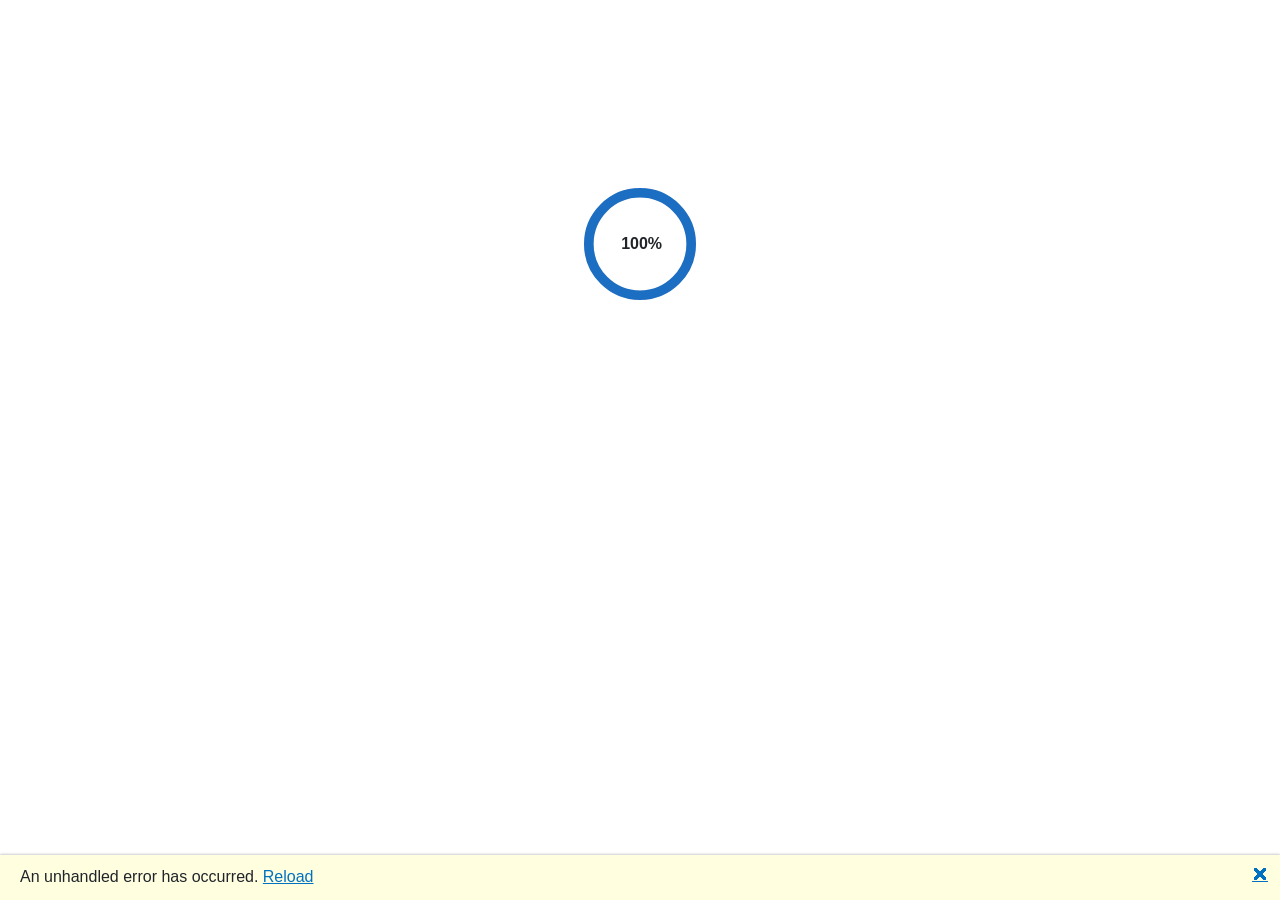
<file: index.html>
<!DOCTYPE html>
<html lang="en">

<head>
    <meta charset="utf-8" />
    <meta name="viewport" content="width=device-width, initial-scale=1.0" />
    <title>BlazorApp1wa</title>



    <!--<base href="/" />-->
    <base href="https://rajassoni.github.io/BlazorApp1wa/" />
	

    <link rel="stylesheet" href="css/bootstrap/bootstrap.min.css" />
    <link rel="stylesheet" href="css/app.css" />
    <link rel="icon" type="image/png" href="favicon.png" />
    <link href="BlazorApp1wa.styles.css" rel="stylesheet" />
</head>

<body>
    <div id="app">
        <svg class="loading-progress">
            <circle r="40%" cx="50%" cy="50%" />
            <circle r="40%" cx="50%" cy="50%" />
        </svg>
        <div class="loading-progress-text"></div>
    </div>

    <div id="blazor-error-ui">
        An unhandled error has occurred.
        <a href="" class="reload">Reload</a>
        <a class="dismiss">🗙</a>
    </div>
    <script src="_framework/blazor.webassembly.js"></script>
</body>

</html>
</file>
<file: css/app.css>
html, body {
    font-family: 'Helvetica Neue', Helvetica, Arial, sans-serif;
}

h1:focus {
    outline: none;
}

a, .btn-link {
    color: #0071c1;
}

.btn-primary {
    color: #fff;
    background-color: #1b6ec2;
    border-color: #1861ac;
}

.btn:focus, .btn:active:focus, .btn-link.nav-link:focus, .form-control:focus, .form-check-input:focus {
  box-shadow: 0 0 0 0.1rem white, 0 0 0 0.25rem #258cfb;
}

.content {
    padding-top: 1.1rem;
}

.valid.modified:not([type=checkbox]) {
    outline: 1px solid #26b050;
}

.invalid {
    outline: 1px solid red;
}

.validation-message {
    color: red;
}

#blazor-error-ui {
    background: lightyellow;
    bottom: 0;
    box-shadow: 0 -1px 2px rgba(0, 0, 0, 0.2);
    display: none;
    left: 0;
    padding: 0.6rem 1.25rem 0.7rem 1.25rem;
    position: fixed;
    width: 100%;
    z-index: 1000;
}

    #blazor-error-ui .dismiss {
        cursor: pointer;
        position: absolute;
        right: 0.75rem;
        top: 0.5rem;
    }

.blazor-error-boundary {
    background: url([data-uri]) no-repeat 1rem/1.8rem, #b32121;
    padding: 1rem 1rem 1rem 3.7rem;
    color: white;
}

    .blazor-error-boundary::after {
        content: "An error has occurred."
    }

.loading-progress {
    position: relative;
    display: block;
    width: 8rem;
    height: 8rem;
    margin: 20vh auto 1rem auto;
}

    .loading-progress circle {
        fill: none;
        stroke: #e0e0e0;
        stroke-width: 0.6rem;
        transform-origin: 50% 50%;
        transform: rotate(-90deg);
    }

        .loading-progress circle:last-child {
            stroke: #1b6ec2;
            stroke-dasharray: calc(3.141 * var(--blazor-load-percentage, 0%) * 0.8), 500%;
            transition: stroke-dasharray 0.05s ease-in-out;
        }

.loading-progress-text {
    position: absolute;
    text-align: center;
    font-weight: bold;
    inset: calc(20vh + 3.25rem) 0 auto 0.2rem;
}

    .loading-progress-text:after {
        content: var(--blazor-load-percentage-text, "Loading");
    }

code {
    color: #c02d76;
}
</file>
<file: BlazorApp1wa.styles.css>
/* /Layout/MainLayout.razor.rz.scp.css */
.page[b-59er66i932] {
    position: relative;
    display: flex;
    flex-direction: column;
}

main[b-59er66i932] {
    flex: 1;
}

.sidebar[b-59er66i932] {
    background-image: linear-gradient(180deg, rgb(5, 39, 103) 0%, #3a0647 70%);
}

.top-row[b-59er66i932] {
    background-color: #f7f7f7;
    border-bottom: 1px solid #d6d5d5;
    justify-content: flex-end;
    height: 3.5rem;
    display: flex;
    align-items: center;
}

    .top-row[b-59er66i932]  a, .top-row[b-59er66i932]  .btn-link {
        white-space: nowrap;
        margin-left: 1.5rem;
        text-decoration: none;
    }

    .top-row[b-59er66i932]  a:hover, .top-row[b-59er66i932]  .btn-link:hover {
        text-decoration: underline;
    }

    .top-row[b-59er66i932]  a:first-child {
        overflow: hidden;
        text-overflow: ellipsis;
    }

@media (max-width: 640.98px) {
    .top-row[b-59er66i932] {
        justify-content: space-between;
    }

    .top-row[b-59er66i932]  a, .top-row[b-59er66i932]  .btn-link {
        margin-left: 0;
    }
}

@media (min-width: 641px) {
    .page[b-59er66i932] {
        flex-direction: row;
    }

    .sidebar[b-59er66i932] {
        width: 250px;
        height: 100vh;
        position: sticky;
        top: 0;
    }

    .top-row[b-59er66i932] {
        position: sticky;
        top: 0;
        z-index: 1;
    }

    .top-row.auth[b-59er66i932]  a:first-child {
        flex: 1;
        text-align: right;
        width: 0;
    }

    .top-row[b-59er66i932], article[b-59er66i932] {
        padding-left: 2rem !important;
        padding-right: 1.5rem !important;
    }
}
/* /Layout/NavMenu.razor.rz.scp.css */
.navbar-toggler[b-48a5k3zqtu] {
    background-color: rgba(255, 255, 255, 0.1);
}

.top-row[b-48a5k3zqtu] {
    height: 3.5rem;
    background-color: rgba(0,0,0,0.4);
}

.navbar-brand[b-48a5k3zqtu] {
    font-size: 1.1rem;
}

.bi[b-48a5k3zqtu] {
    display: inline-block;
    position: relative;
    width: 1.25rem;
    height: 1.25rem;
    margin-right: 0.75rem;
    top: -1px;
    background-size: cover;
}

.bi-house-door-fill-nav-menu[b-48a5k3zqtu] {
    background-image: url("data:image/svg+xml,%3Csvg xmlns='http://www.w3.org/2000/svg' width='16' height='16' fill='white' class='bi bi-house-door-fill' viewBox='0 0 16 16'%3E%3Cpath d='M6.5 14.5v-3.505c0-.245.25-.495.5-.495h2c.25 0 .5.25.5.5v3.5a.5.5 0 0 0 .5.5h4a.5.5 0 0 0 .5-.5v-7a.5.5 0 0 0-.146-.354L13 5.793V2.5a.5.5 0 0 0-.5-.5h-1a.5.5 0 0 0-.5.5v1.293L8.354 1.146a.5.5 0 0 0-.708 0l-6 6A.5.5 0 0 0 1.5 7.5v7a.5.5 0 0 0 .5.5h4a.5.5 0 0 0 .5-.5Z'/%3E%3C/svg%3E");
}

.bi-plus-square-fill-nav-menu[b-48a5k3zqtu] {
    background-image: url("data:image/svg+xml,%3Csvg xmlns='http://www.w3.org/2000/svg' width='16' height='16' fill='white' class='bi bi-plus-square-fill' viewBox='0 0 16 16'%3E%3Cpath d='M2 0a2 2 0 0 0-2 2v12a2 2 0 0 0 2 2h12a2 2 0 0 0 2-2V2a2 2 0 0 0-2-2H2zm6.5 4.5v3h3a.5.5 0 0 1 0 1h-3v3a.5.5 0 0 1-1 0v-3h-3a.5.5 0 0 1 0-1h3v-3a.5.5 0 0 1 1 0z'/%3E%3C/svg%3E");
}

.bi-list-nested-nav-menu[b-48a5k3zqtu] {
    background-image: url("data:image/svg+xml,%3Csvg xmlns='http://www.w3.org/2000/svg' width='16' height='16' fill='white' class='bi bi-list-nested' viewBox='0 0 16 16'%3E%3Cpath fill-rule='evenodd' d='M4.5 11.5A.5.5 0 0 1 5 11h10a.5.5 0 0 1 0 1H5a.5.5 0 0 1-.5-.5zm-2-4A.5.5 0 0 1 3 7h10a.5.5 0 0 1 0 1H3a.5.5 0 0 1-.5-.5zm-2-4A.5.5 0 0 1 1 3h10a.5.5 0 0 1 0 1H1a.5.5 0 0 1-.5-.5z'/%3E%3C/svg%3E");
}

.nav-item[b-48a5k3zqtu] {
    font-size: 0.9rem;
    padding-bottom: 0.5rem;
}

    .nav-item:first-of-type[b-48a5k3zqtu] {
        padding-top: 1rem;
    }

    .nav-item:last-of-type[b-48a5k3zqtu] {
        padding-bottom: 1rem;
    }

    .nav-item[b-48a5k3zqtu]  a {
        color: #d7d7d7;
        border-radius: 4px;
        height: 3rem;
        display: flex;
        align-items: center;
        line-height: 3rem;
    }

.nav-item[b-48a5k3zqtu]  a.active {
    background-color: rgba(255,255,255,0.37);
    color: white;
}

.nav-item[b-48a5k3zqtu]  a:hover {
    background-color: rgba(255,255,255,0.1);
    color: white;
}

@media (min-width: 641px) {
    .navbar-toggler[b-48a5k3zqtu] {
        display: none;
    }

    .collapse[b-48a5k3zqtu] {
        /* Never collapse the sidebar for wide screens */
        display: block;
    }
    
    .nav-scrollable[b-48a5k3zqtu] {
        /* Allow sidebar to scroll for tall menus */
        height: calc(100vh - 3.5rem);
        overflow-y: auto;
    }
}
</file>
<file: docs/css/app.css>
html, body {
    font-family: 'Helvetica Neue', Helvetica, Arial, sans-serif;
}

h1:focus {
    outline: none;
}

a, .btn-link {
    color: #0071c1;
}

.btn-primary {
    color: #fff;
    background-color: #1b6ec2;
    border-color: #1861ac;
}

.btn:focus, .btn:active:focus, .btn-link.nav-link:focus, .form-control:focus, .form-check-input:focus {
  box-shadow: 0 0 0 0.1rem white, 0 0 0 0.25rem #258cfb;
}

.content {
    padding-top: 1.1rem;
}

.valid.modified:not([type=checkbox]) {
    outline: 1px solid #26b050;
}

.invalid {
    outline: 1px solid red;
}

.validation-message {
    color: red;
}

#blazor-error-ui {
    background: lightyellow;
    bottom: 0;
    box-shadow: 0 -1px 2px rgba(0, 0, 0, 0.2);
    display: none;
    left: 0;
    padding: 0.6rem 1.25rem 0.7rem 1.25rem;
    position: fixed;
    width: 100%;
    z-index: 1000;
}

    #blazor-error-ui .dismiss {
        cursor: pointer;
        position: absolute;
        right: 0.75rem;
        top: 0.5rem;
    }

.blazor-error-boundary {
    background: url([data-uri]) no-repeat 1rem/1.8rem, #b32121;
    padding: 1rem 1rem 1rem 3.7rem;
    color: white;
}

    .blazor-error-boundary::after {
        content: "An error has occurred."
    }

.loading-progress {
    position: relative;
    display: block;
    width: 8rem;
    height: 8rem;
    margin: 20vh auto 1rem auto;
}

    .loading-progress circle {
        fill: none;
        stroke: #e0e0e0;
        stroke-width: 0.6rem;
        transform-origin: 50% 50%;
        transform: rotate(-90deg);
    }

        .loading-progress circle:last-child {
            stroke: #1b6ec2;
            stroke-dasharray: calc(3.141 * var(--blazor-load-percentage, 0%) * 0.8), 500%;
            transition: stroke-dasharray 0.05s ease-in-out;
        }

.loading-progress-text {
    position: absolute;
    text-align: center;
    font-weight: bold;
    inset: calc(20vh + 3.25rem) 0 auto 0.2rem;
}

    .loading-progress-text:after {
        content: var(--blazor-load-percentage-text, "Loading");
    }

code {
    color: #c02d76;
}
</file>
<file: docs/BlazorApp1wa.styles.css>
/* /Layout/MainLayout.razor.rz.scp.css */
.page[b-59er66i932] {
    position: relative;
    display: flex;
    flex-direction: column;
}

main[b-59er66i932] {
    flex: 1;
}

.sidebar[b-59er66i932] {
    background-image: linear-gradient(180deg, rgb(5, 39, 103) 0%, #3a0647 70%);
}

.top-row[b-59er66i932] {
    background-color: #f7f7f7;
    border-bottom: 1px solid #d6d5d5;
    justify-content: flex-end;
    height: 3.5rem;
    display: flex;
    align-items: center;
}

    .top-row[b-59er66i932]  a, .top-row[b-59er66i932]  .btn-link {
        white-space: nowrap;
        margin-left: 1.5rem;
        text-decoration: none;
    }

    .top-row[b-59er66i932]  a:hover, .top-row[b-59er66i932]  .btn-link:hover {
        text-decoration: underline;
    }

    .top-row[b-59er66i932]  a:first-child {
        overflow: hidden;
        text-overflow: ellipsis;
    }

@media (max-width: 640.98px) {
    .top-row[b-59er66i932] {
        justify-content: space-between;
    }

    .top-row[b-59er66i932]  a, .top-row[b-59er66i932]  .btn-link {
        margin-left: 0;
    }
}

@media (min-width: 641px) {
    .page[b-59er66i932] {
        flex-direction: row;
    }

    .sidebar[b-59er66i932] {
        width: 250px;
        height: 100vh;
        position: sticky;
        top: 0;
    }

    .top-row[b-59er66i932] {
        position: sticky;
        top: 0;
        z-index: 1;
    }

    .top-row.auth[b-59er66i932]  a:first-child {
        flex: 1;
        text-align: right;
        width: 0;
    }

    .top-row[b-59er66i932], article[b-59er66i932] {
        padding-left: 2rem !important;
        padding-right: 1.5rem !important;
    }
}
/* /Layout/NavMenu.razor.rz.scp.css */
.navbar-toggler[b-48a5k3zqtu] {
    background-color: rgba(255, 255, 255, 0.1);
}

.top-row[b-48a5k3zqtu] {
    height: 3.5rem;
    background-color: rgba(0,0,0,0.4);
}

.navbar-brand[b-48a5k3zqtu] {
    font-size: 1.1rem;
}

.bi[b-48a5k3zqtu] {
    display: inline-block;
    position: relative;
    width: 1.25rem;
    height: 1.25rem;
    margin-right: 0.75rem;
    top: -1px;
    background-size: cover;
}

.bi-house-door-fill-nav-menu[b-48a5k3zqtu] {
    background-image: url("data:image/svg+xml,%3Csvg xmlns='http://www.w3.org/2000/svg' width='16' height='16' fill='white' class='bi bi-house-door-fill' viewBox='0 0 16 16'%3E%3Cpath d='M6.5 14.5v-3.505c0-.245.25-.495.5-.495h2c.25 0 .5.25.5.5v3.5a.5.5 0 0 0 .5.5h4a.5.5 0 0 0 .5-.5v-7a.5.5 0 0 0-.146-.354L13 5.793V2.5a.5.5 0 0 0-.5-.5h-1a.5.5 0 0 0-.5.5v1.293L8.354 1.146a.5.5 0 0 0-.708 0l-6 6A.5.5 0 0 0 1.5 7.5v7a.5.5 0 0 0 .5.5h4a.5.5 0 0 0 .5-.5Z'/%3E%3C/svg%3E");
}

.bi-plus-square-fill-nav-menu[b-48a5k3zqtu] {
    background-image: url("data:image/svg+xml,%3Csvg xmlns='http://www.w3.org/2000/svg' width='16' height='16' fill='white' class='bi bi-plus-square-fill' viewBox='0 0 16 16'%3E%3Cpath d='M2 0a2 2 0 0 0-2 2v12a2 2 0 0 0 2 2h12a2 2 0 0 0 2-2V2a2 2 0 0 0-2-2H2zm6.5 4.5v3h3a.5.5 0 0 1 0 1h-3v3a.5.5 0 0 1-1 0v-3h-3a.5.5 0 0 1 0-1h3v-3a.5.5 0 0 1 1 0z'/%3E%3C/svg%3E");
}

.bi-list-nested-nav-menu[b-48a5k3zqtu] {
    background-image: url("data:image/svg+xml,%3Csvg xmlns='http://www.w3.org/2000/svg' width='16' height='16' fill='white' class='bi bi-list-nested' viewBox='0 0 16 16'%3E%3Cpath fill-rule='evenodd' d='M4.5 11.5A.5.5 0 0 1 5 11h10a.5.5 0 0 1 0 1H5a.5.5 0 0 1-.5-.5zm-2-4A.5.5 0 0 1 3 7h10a.5.5 0 0 1 0 1H3a.5.5 0 0 1-.5-.5zm-2-4A.5.5 0 0 1 1 3h10a.5.5 0 0 1 0 1H1a.5.5 0 0 1-.5-.5z'/%3E%3C/svg%3E");
}

.nav-item[b-48a5k3zqtu] {
    font-size: 0.9rem;
    padding-bottom: 0.5rem;
}

    .nav-item:first-of-type[b-48a5k3zqtu] {
        padding-top: 1rem;
    }

    .nav-item:last-of-type[b-48a5k3zqtu] {
        padding-bottom: 1rem;
    }

    .nav-item[b-48a5k3zqtu]  a {
        color: #d7d7d7;
        border-radius: 4px;
        height: 3rem;
        display: flex;
        align-items: center;
        line-height: 3rem;
    }

.nav-item[b-48a5k3zqtu]  a.active {
    background-color: rgba(255,255,255,0.37);
    color: white;
}

.nav-item[b-48a5k3zqtu]  a:hover {
    background-color: rgba(255,255,255,0.1);
    color: white;
}

@media (min-width: 641px) {
    .navbar-toggler[b-48a5k3zqtu] {
        display: none;
    }

    .collapse[b-48a5k3zqtu] {
        /* Never collapse the sidebar for wide screens */
        display: block;
    }
    
    .nav-scrollable[b-48a5k3zqtu] {
        /* Allow sidebar to scroll for tall menus */
        height: calc(100vh - 3.5rem);
        overflow-y: auto;
    }
}
</file>
